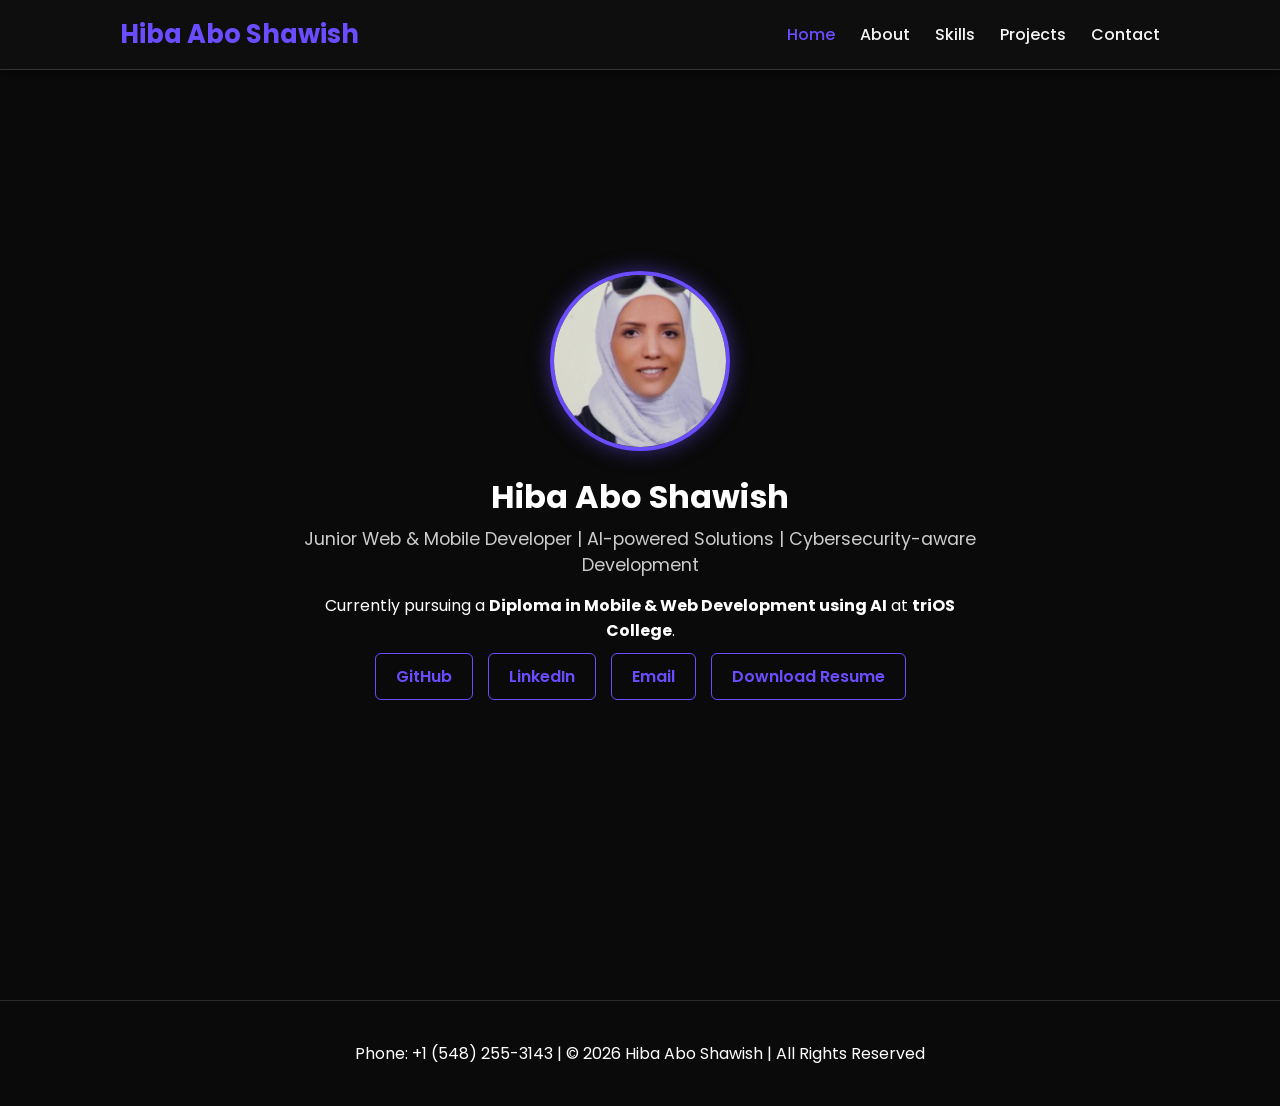
<file: index.html>
<!DOCTYPE html>
<html lang="en">
<head>
  <meta charset="UTF-8">
  <meta name="viewport" content="width=device-width, initial-scale=1.0">
  <title>Hiba Abo Shawish | Portfolio</title>
  <link rel="stylesheet" href="app.css">
  <link href="https://fonts.googleapis.com/css2?family=Poppins:wght@400;600;700&display=swap" rel="stylesheet">
</head>
<body>

<!-- Navbar -->
<nav class="navbar">
  <div class="container">
    <h1 class="logo">Hiba Abo Shawish</h1>
    <ul class="nav-links">
      <li><a href="index.html" class="active">Home</a></li>
      <li><a href="about.html">About</a></li>
      <li><a href="skills.html">Skills</a></li>
      <li><a href="projects.html">Projects</a></li>
      <li><a href="contact.html">Contact</a></li>
    </ul>
  </div>
</nav>

<!-- Home Section -->
<header class="home-section">
  <div class="header-container">
    <div class="profile-wrapper">
      <img src="assets/profile.jpg" alt="Hiba Abo Shawish" class="profile-img">
      <h1 class="profile-name">Hiba Abo Shawish</h1>
      <p class="profile-role">
Junior Web & Mobile Developer | AI-powered Solutions | Cybersecurity-aware Development
</p>
      <p class="profile-education">Currently pursuing a <strong>Diploma in Mobile & Web Development using AI</strong> at <strong>triOS College</strong>.</p>

      <!-- Social & Resume Links -->
      <div class="links-container">
        <a href="https://github.com/hashah8873" target="_blank" class="btn">GitHub</a>
        <a href="https://www.linkedin.com/" target="_blank" class="btn">LinkedIn</a>
        <a href="mailto:alshaweesh963@gmail.com" class="btn">Email</a>
        <a href="assets/resume.pdf" download class="btn">Download Resume</a>
      </div>
    </div>
  </div>
</header>

<!-- Footer -->
<footer>
  <p>
    Phone: +1 (548) 255-3143 | © 2026 Hiba Abo Shawish | All Rights Reserved
  </p>
</footer>

<script src="script.js"></script>
</body>
</html>
</file>
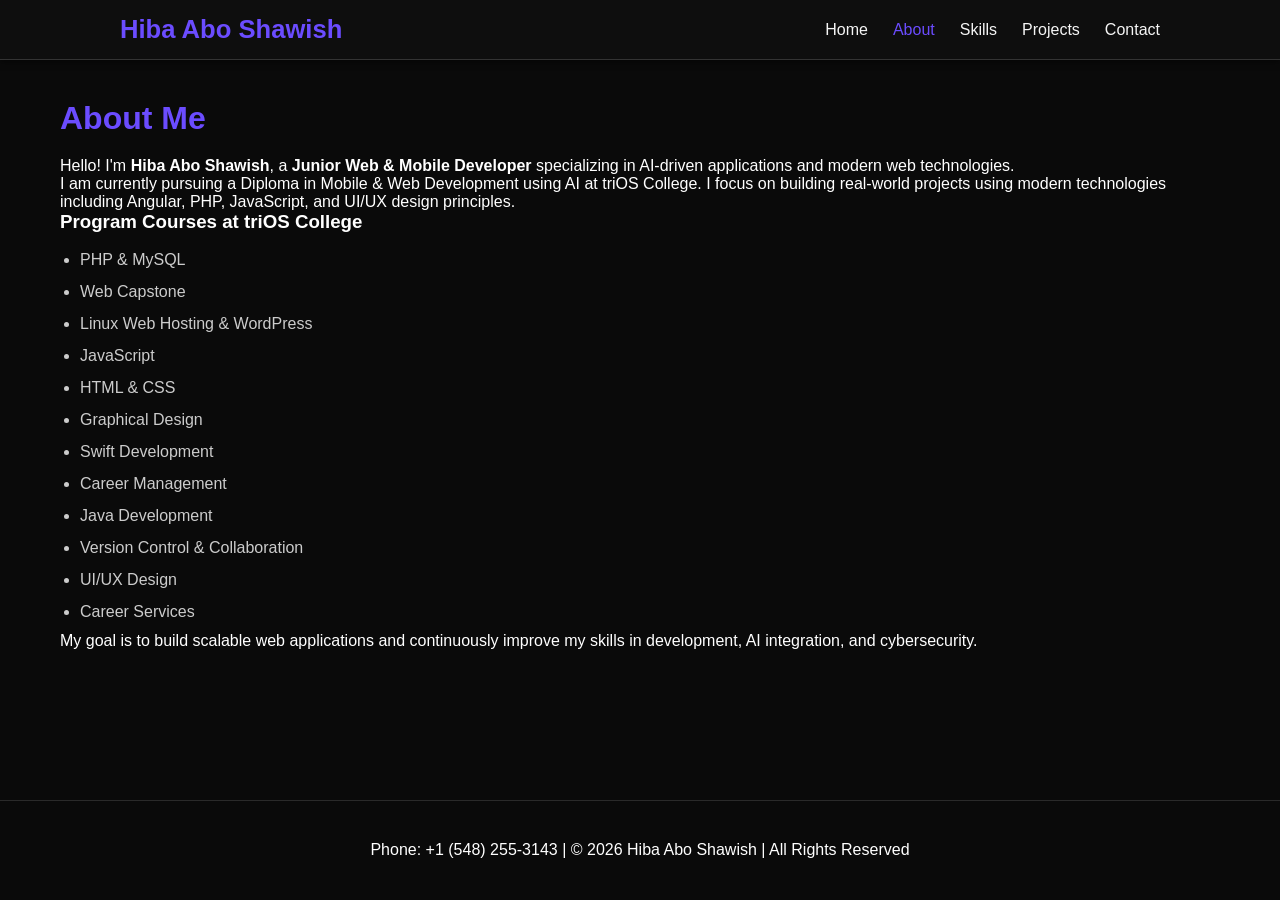
<file: about.html>
<!DOCTYPE html>
<html lang="en">
<head>
  <meta charset="UTF-8">
  <meta name="viewport" content="width=device-width, initial-scale=1.0">
  <title>About — Hiba Abo Shawish</title>
  <link rel="stylesheet" href="app.css">
</head>
<body>

<nav class="navbar">
  <div class="container">
    <h1 class="logo">Hiba Abo Shawish</h1>
    <ul class="nav-links">
      <li><a href="index.html">Home</a></li>
      <li><a href="about.html" class="active">About</a></li>
      <li><a href="skills.html">Skills</a></li>
      <li><a href="projects.html">Projects</a></li>
      <li><a href="contact.html">Contact</a></li>
    </ul>
  </div>
</nav>

<section class="section-container">
  <h2>About Me</h2>

  <p>
    Hello! I'm <strong>Hiba Abo Shawish</strong>, a <strong>Junior Web & Mobile Developer</strong> specializing in 
    AI-driven applications and modern web technologies.
  </p>

  <p>
    I am currently pursuing a Diploma in Mobile & Web Development using AI at triOS College.
    I focus on building real-world projects using modern technologies including Angular, PHP, JavaScript,
    and UI/UX design principles.
  </p>

  <h3>Program Courses at triOS College</h3>
  <ul class="courses-list">
    <li>PHP & MySQL</li>
    <li>Web Capstone</li>
    <li>Linux Web Hosting & WordPress</li>
    <li>JavaScript</li>
    <li>HTML & CSS</li>
    <li>Graphical Design</li>
    <li>Swift Development</li>
    <li>Career Management</li>
    <li>Java Development</li>
    <li>Version Control & Collaboration</li>
    <li>UI/UX Design</li>
    <li>Career Services</li>
  </ul>

  <p>
    My goal is to build scalable web applications and continuously improve my skills in development,
    AI integration, and cybersecurity.
  </p>
</section>

<footer>
  <p>
    Phone: +1 (548) 255-3143 | © 2026 Hiba Abo Shawish | All Rights Reserved
  </p>
</footer>

<script src="script.js"></script>
</body>
</html>
</file>
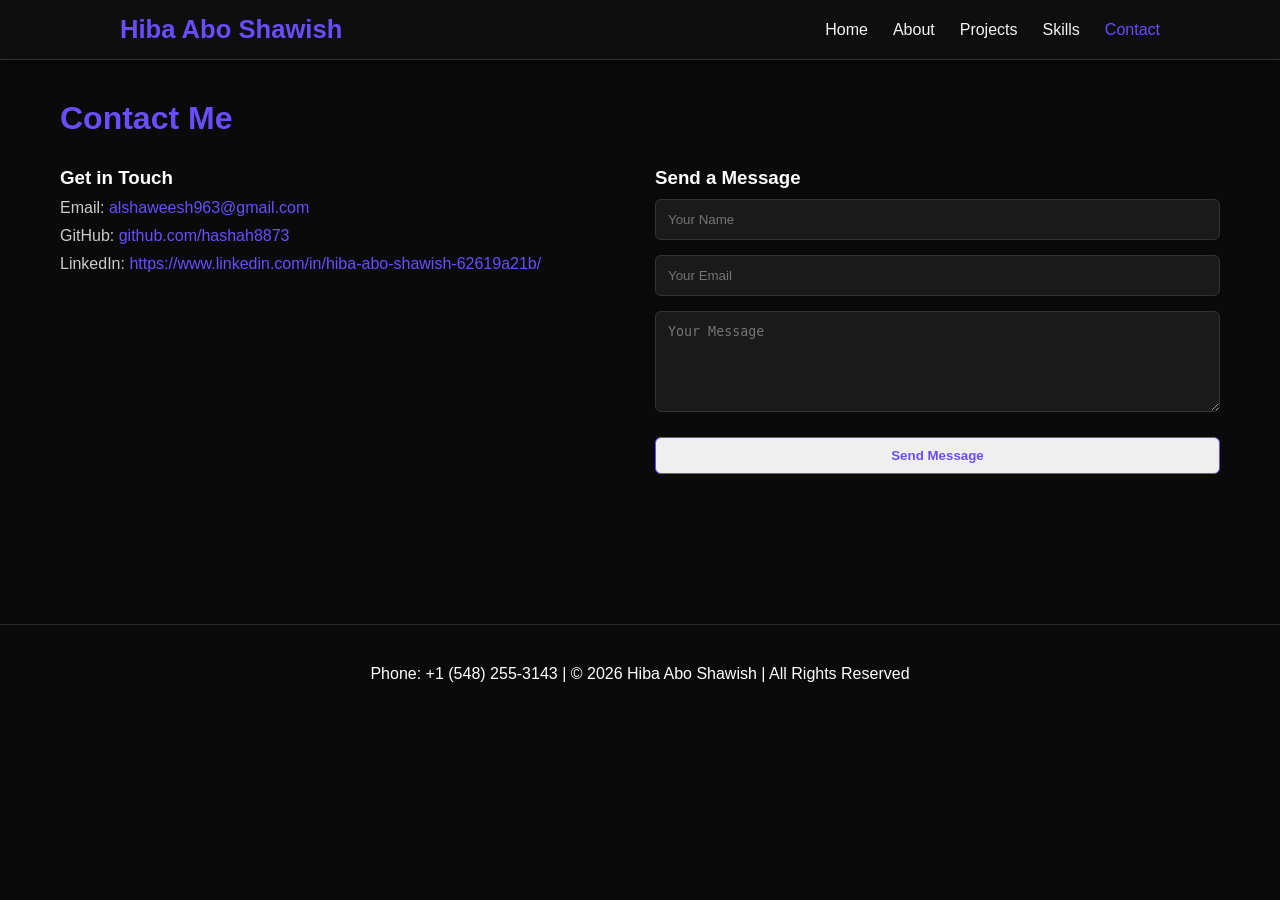
<file: contact.html>
<!DOCTYPE html>
<html lang="en">
<head>
  <meta charset="UTF-8">
  <meta name="viewport" content="width=device-width, initial-scale=1.0">
  <title>Contact — Hiba Abo Shawish</title>
  <link rel="stylesheet" href="app.css">
</head>
<body>

<nav class="navbar">
  <div class="container">
    <h1 class="logo">Hiba Abo Shawish</h1>
    <ul class="nav-links">
      <li><a href="index.html">Home</a></li>
      <li><a href="about.html">About</a></li>
      <li><a href="projects.html">Projects</a></li>
      <li><a href="skills.html">Skills</a></li>
      <li><a href="contact.html" class="active">Contact</a></li>
    </ul>
  </div>
</nav>

<section class="section-container">
  <h2>Contact Me</h2>
  <div class="contact-grid">

    <div class="contact-info">
      <h3>Get in Touch</h3>
      <ul>
        <li>Email: <a href="mailto:alshaweesh963@gmail.com">alshaweesh963@gmail.com</a></li>
        <li>GitHub: <a href="https://github.com/hashah8873" target="_blank">github.com/hashah8873</a></li>
        <li>LinkedIn: <a href="https://www.linkedin.com/" target="_blank">https://www.linkedin.com/in/hiba-abo-shawish-62619a21b/</a></li>
      </ul>
    </div>

    <div class="contact-form">
      <h3>Send a Message</h3>
      <form>
        <input type="text" name="name" placeholder="Your Name" required>
        <input type="email" name="email" placeholder="Your Email" required>
        <textarea name="message" rows="5" placeholder="Your Message" required></textarea>
        <button type="submit" class="btn">Send Message</button>
      </form>
    </div>

  </div>
</section>

<footer>
  <p>
    Phone: +1 (548) 255-3143 | © 2026 Hiba Abo Shawish | All Rights Reserved
  </p>
</footer>

<script src="script.js"></script>
</body>
</html>
</file>
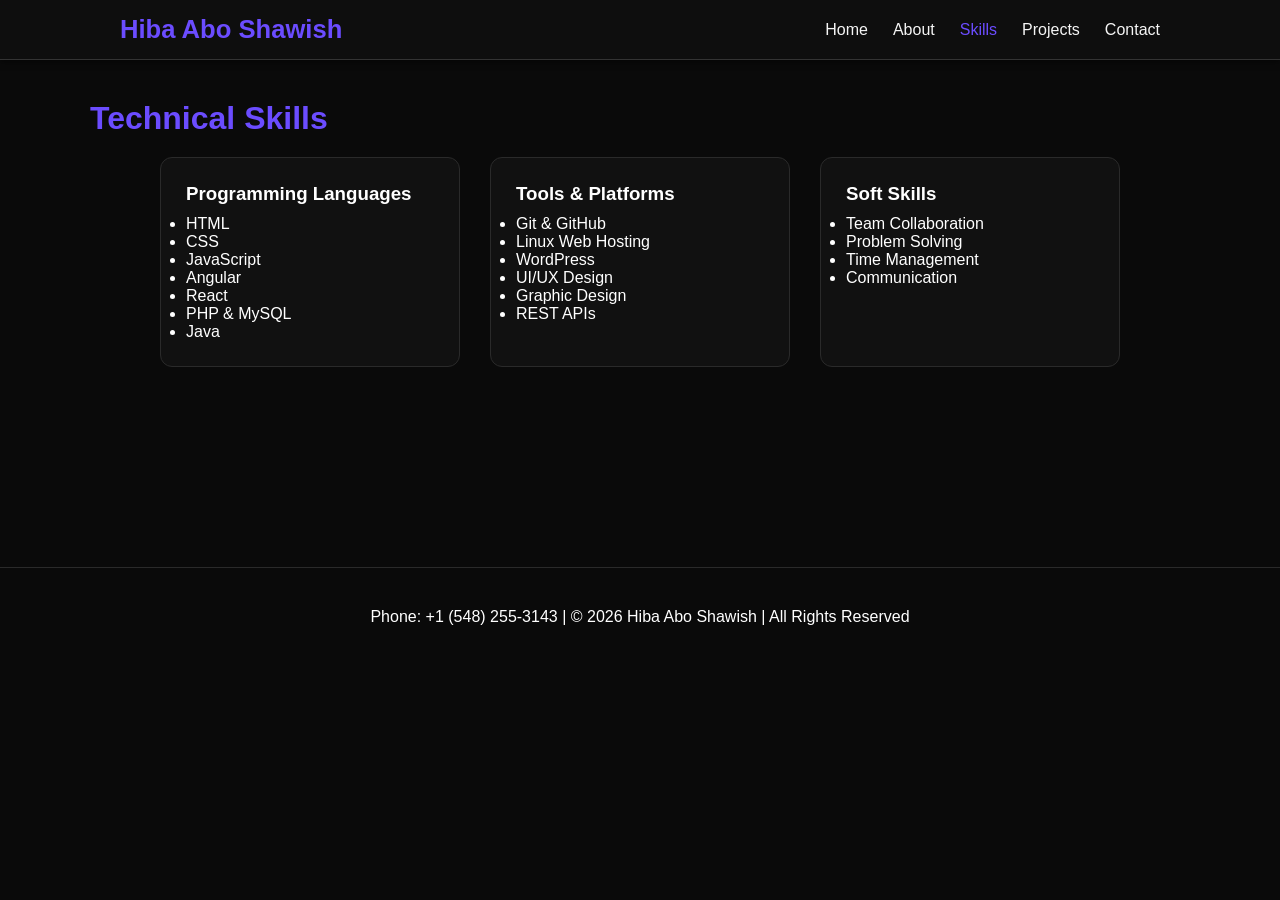
<file: skills.html>
<!DOCTYPE html>
<html lang="en">
<head>
  <meta charset="UTF-8">
  <meta name="viewport" content="width=device-width, initial-scale=1.0">
  <title>Skills | Hiba Abo Shawish</title>
  <link rel="stylesheet" href="app.css">
</head>
<body>

<!-- Navbar -->
<nav class="navbar">
  <div class="container">
    <h1 class="logo">Hiba Abo Shawish</h1>
    <ul class="nav-links">
      <li><a href="index.html">Home</a></li>
      <li><a href="about.html">About</a></li>
      <li><a href="skills.html" class="active">Skills</a></li>
      <li><a href="projects.html">Projects</a></li>
      <li><a href="contact.html">Contact</a></li>
    </ul>
  </div>
</nav>

<!-- Skills Section -->
<section class="skills-section">
  <div class="container">

    <h2>Technical Skills</h2>

    <div class="skills-grid">

      <!-- Programming -->
      <div class="skill-card">
        <h3>Programming Languages</h3>
        <ul class="skill-list">
          <li>HTML</li>
          <li>CSS</li>
          <li>JavaScript</li>
          <li>Angular</li>
          <li>React</li>
          <li>PHP & MySQL</li>
          <li>Java</li>
        </ul>
      </div>

      <!-- Tools -->
      <div class="skill-card">
        <h3>Tools & Platforms</h3>
        <ul class="skill-list">
          <li>Git & GitHub</li>
          <li>Linux Web Hosting</li>
          <li>WordPress</li>
          <li>UI/UX Design</li>
          <li>Graphic Design</li>
          <li>REST APIs</li>
        </ul>
      </div>

      <!-- Soft Skills -->
      <div class="skill-card">
        <h3>Soft Skills</h3>
        <ul class="skill-list">
          <li>Team Collaboration</li>
          <li>Problem Solving</li>
          <li>Time Management</li>
          <li>Communication</li>
        </ul>
      </div>

    </div>

  </div>
</section>
<!-- Footer -->
<footer>
  <p>
    Phone: +1 (548) 255-3143 | © 2026 Hiba Abo Shawish | All Rights Reserved
  </p>
</footer>

<script src="script.js"></script>
</body>
</html>
</file>
<file: app.css>
/* =====================
   Reset & Base
===================== */
* {
  margin: 0;
  padding: 0;
  box-sizing: border-box;
}

body {
  margin: 0;
  font-family: 'Poppins', sans-serif;
  background-color: #0a0a0a;
  color: white;
}

/* =====================
   Navbar
===================== */
.navbar {
  position: fixed;
  top: 0;
  width: 100%;
  background: rgba(15,15,15,0.95);
  border-bottom: 1px solid #333;
  z-index: 1000;
  box-shadow: 0 2px 6px rgba(0,0,0,0.5);
}

.navbar .container {
  display: flex;
  justify-content: space-between;
  align-items: center;
  padding: 15px 30px;
}

.navbar .logo {
  font-size: 1.6rem;
  font-weight: 700;
  color: #6b4cff;
}

.nav-links {
  list-style: none;
  display: flex;
  gap: 25px;
}

.nav-links li a {
  color: #f5f5f5;
  text-decoration: none;
  font-weight: 500;
  transition: 0.3s;
}

.nav-links li a:hover,
.nav-links li a.active {
  color: #6b4cff;
}

/* =====================
   Buttons
===================== */
.btn {
  text-decoration: none;
  font-weight: 600;
  padding: 10px 20px;
  border-radius: 6px;
  border: 1px solid #6b4cff;
  color: #6b4cff;
  display: inline-block;
  transition: all 0.3s ease;
  margin-top: 10px;
}

.btn:hover {
  background: #6b4cff;
  color: #0f0f0f;
  transform: translateY(-3px);
  box-shadow: 0 0 10px #6b4cff;
}
.container {
  width: 100%;
  max-width: 1100px;
  margin: 0 auto; /* هذا السر الحقيقي للتوسيط */
}
/* =====================
   Home / Header
===================== */
.home-section {
  display: flex;
  justify-content: center;
  align-items: center;
  height: 100vh;
  text-align: center;
  padding-top: 70px;
}

.profile-wrapper {
  max-width: 700px;
}

.profile-img {
  width: 180px;
  height: 180px;
  border-radius: 50%;
  border: 4px solid #6b4cff;
  margin-bottom: 15px;
  object-fit: cover;
  box-shadow: 0 0 20px rgba(107,76,255,0.5);
}

.profile-name {
  font-size: 2rem;
  font-weight: 700;
  margin-bottom: 5px;
}

.profile-role {
  font-size: 1.1rem;
  color: #ccc;
  margin-bottom: 15px;
}

.links-container {
  display: flex;
  justify-content: center;
  gap: 15px;
}

/* =====================
   Sections
===================== */
.section-container {
  padding: 100px 20px 50px;
  max-width: 1200px;
  margin: 0 auto;
}

h2 {
  font-size: 2rem;
  color: #6b4cff;
  margin-bottom: 20px;
}

h3 {
  color: #fff;
  margin-bottom: 10px;
}

/* =====================
   About Page
===================== */
.courses-list {
  padding-left: 20px;
  color: #ccc;
  margin-top: 15px;
}

.courses-list li {
  margin-bottom: 8px;
  line-height: 1.5;
}

/* =====================
   Skills Page
===================== */
.skills-grid {
  display: flex;
  justify-content: center; /* توسيط الكروت */
  gap: 30px;
  flex-wrap: wrap;
}

.skill-card {
  width: 300px;
  background: #111;
  padding: 25px;
  border-radius: 12px;
  border: 1px solid #2a2a2a;
}

.skill-card:hover {
  border-color: #6b4cff;
  transform: translateY(-5px);
}
.skills-section {
  padding: 100px 20px;
  display: flex;
  justify-content: center; /* يخلي كل المحتوى بالنص */
}
/* =====================
   Projects
===================== */
.projects-grid {
  display: grid;
  grid-template-columns: repeat(auto-fit, minmax(280px, 1fr));
  gap: 30px;
  align-items: stretch;
}

.project-card {
  background: #1a1a1a;
  border: 1px solid #333;
  border-radius: 10px;
  overflow: hidden;
  transition: 0.3s ease;
}

.project-card:hover {
  transform: translateY(-8px);
  border-color: #6b4cff;
  box-shadow: 0 0 20px rgba(107,76,255,0.4);
}

/* ⭐ Highlight Capstone */
.project-card:first-child {
  border: 1px solid #6b4cff;
  box-shadow: 0 0 15px rgba(107,76,255,0.5);
}

.project-card img {
  width: 100%;
  height: 180px;
  object-fit: cover;
  border-bottom: 1px solid #333;
}

.project-info {
  padding: 15px;
}

.project-info h3 {
  color: #6b4cff;
}

.project-info p {
  color: #ccc;
  font-size: 0.9rem;
  margin-bottom: 8px;
}

/* =====================
   Contact Section
===================== */
.contact-grid {
  display: grid;
  grid-template-columns: repeat(auto-fit, minmax(280px, 1fr));
  gap: 30px;
  margin-top: 30px;
}

.contact-info ul {
  list-style: none;
}

.contact-info ul li {
  margin-bottom: 10px;
  color: #ccc;
}

.contact-info ul li a {
  color: #6b4cff;
  text-decoration: none;
}

.contact-info ul li a:hover {
  color: #fff;
}

/* =====================
   Contact Form
===================== */
.contact-form form {
  display: flex;
  flex-direction: column;
  gap: 15px;
}

.contact-form input,
.contact-form textarea {
  padding: 12px;
  border-radius: 6px;
  border: 1px solid #333;
  background: #1a1a1a;
  color: #f5f5f5;
}

.contact-form input:focus,
.contact-form textarea:focus {
  border-color: #6b4cff;
  outline: none;
}

/* =====================
   Footer
===================== */
footer {
  text-align: center;
  padding: 40px 20px;
  border-top: 1px solid #2a2a2a;
  margin-top: 100px;
  width: 100%;
}

/* =====================
   Responsive
===================== */
@media (max-width: 900px) {
  .skills-grid {
    grid-template-columns: 1fr;
  }

  .home-section {
    padding-top: 100px;
  }
}
</file>
